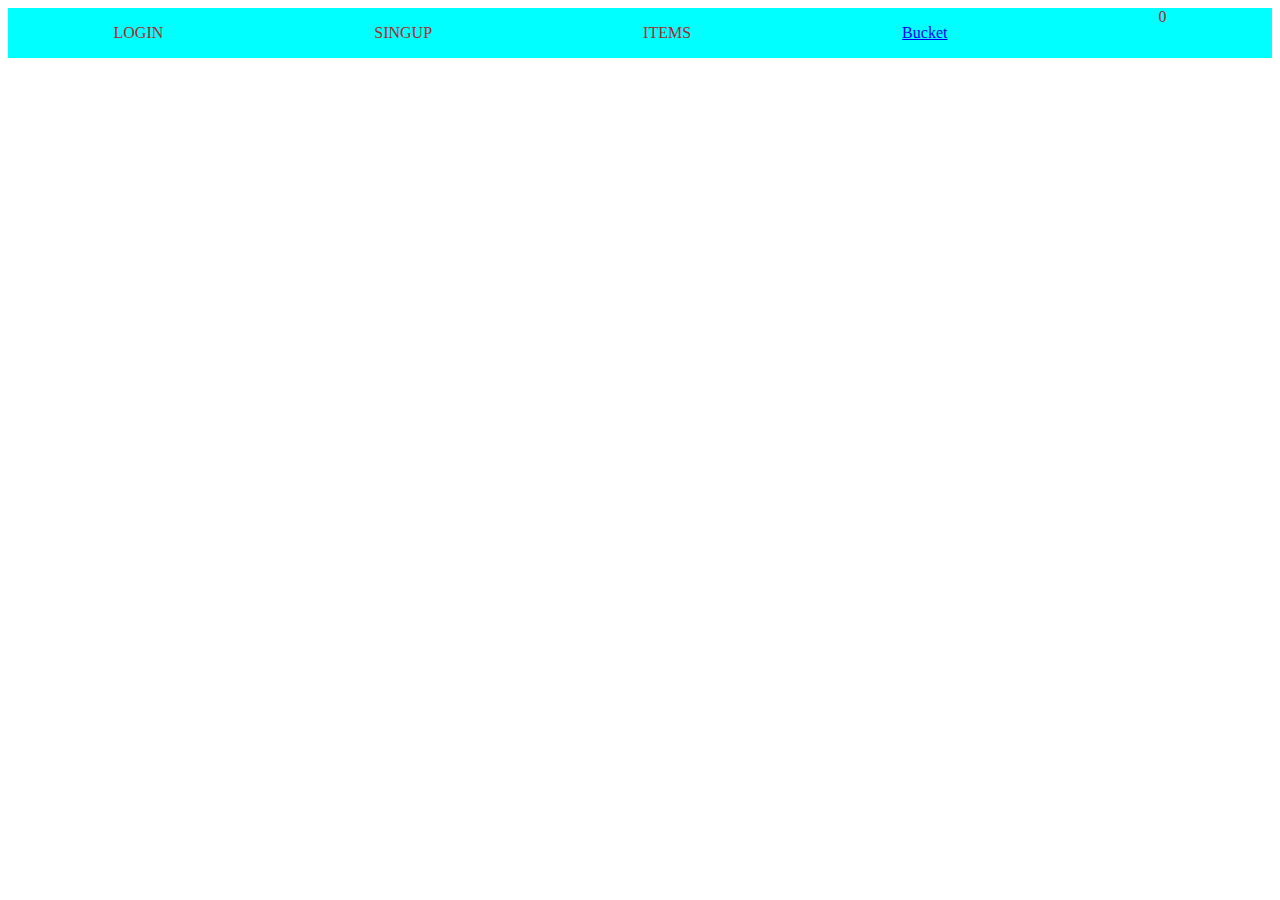
<file: index.html>
<!DOCTYPE html>
<html lang="en">
  <head>
    <meta charset="UTF-8" />
    <meta http-equiv="X-UA-Compatible" content="IE=edge" />
    <meta name="viewport" content="width=device-width, initial-scale=1.0" />
    <title>Home</title>
  </head>
  <link rel="stylesheet" href="./style/index.css">


  <body>
    <div id="navbar">
      <!--Add navbar divs here-->
      <!-- Link to bucket.html -->
      <p>LOGIN</p>
      <P>SINGUP</P>
      <P>ITEMS</P>
      <p>  <a href="./bucket.html">Bucket</a></p>
       
      <div id="count">
        <!--Show total number of coffee added to bucket here, do not add anything only Total count. Not even "Count - 5" but like this "5" -->
       0
      </div>
    </div>

    <div id="display">
      <!--Show coffee list here in grid format-->
      <!-- add an add to bucket button to each item, give it HTML id as 'add_to_bucket' -->
    </div>
  </body>
</html>

<script src="./scripts/index.js"></script>
</file>
<file: style/index.css>
#navbar{
    display: flex;
    background-color: aqua;
    color:brown;
    justify-content: space-around;
}

#display{
    display: grid;
    text-align: center;
    grid-template-columns: repeat(4,1fr);
    gap:20px;
}


#poster{
    height: 400px;
    width: 300px;
}
#cimage{
    height:250px;
    width:200px;
}
</file>
